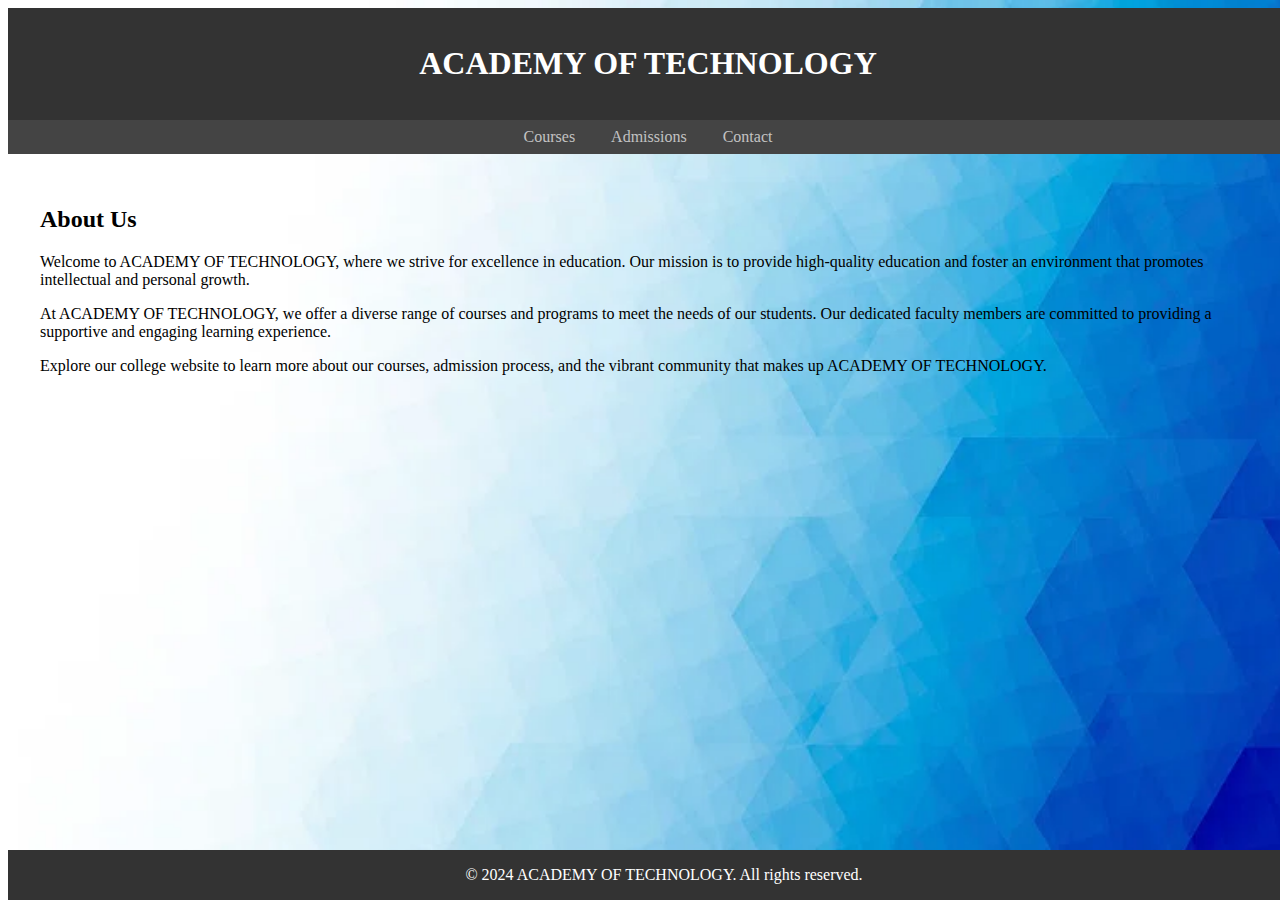
<file: CampusTour/about.html>
<!DOCTYPE html>
<html lang="en">

<head>
    <meta charset="UTF-8">
    <meta name="viewport" content="width=device-width, initial-scale=1.0">
    <title>ACADEMY OF TECHNOLOGY - About Us</title>
    <style>
        body {
        background-image: url(images/about.jpg);
        width: 100vw;
        height: 100vh;
        background-size: cover;
        background-position: center;
        background-attachment: fixed;
        }

        header {
            background-color: #333;
            color: #fff;
            text-align: center;
            padding: 1em;
        }

        nav {
            background-color: #444;
            color: #fff;
            text-align: center;
            padding: 0.5em;
        }

        nav a {
            color: #ffffffaf;
            text-decoration: none;
            padding: 1em;
        }

        section {
            padding: 2em;
        }

        footer {
            background-color: #333;
            color: #fff;
            text-align: center;
            padding: 1em;
            position: fixed;
            bottom: 0;
            width: 100%;
        }
    </style>
</head>

<body>

    <header>
        <h1>ACADEMY OF TECHNOLOGY</h1>
    </header>

    <nav>
        <a href="#">Courses</a>
        <a href="#">Admissions</a>
        <a href="#">Contact</a>
    </nav>

    <section>
        <h2>About Us</h2>
        <p>Welcome to ACADEMY OF TECHNOLOGY, where we strive for excellence in education. Our mission is to provide high-quality
            education and foster an environment that promotes intellectual and personal growth.</p>

        <p>At ACADEMY OF TECHNOLOGY, we offer a diverse range of courses and programs to meet the needs of our students. Our
            dedicated faculty members are committed to providing a supportive and engaging learning experience.</p>

        <p>Explore our college website to learn more about our courses, admission process, and the vibrant community that makes
            up ACADEMY OF TECHNOLOGY.</p>
    </section>

    <footer>
        &copy; 2024 ACADEMY OF TECHNOLOGY. All rights reserved.
    </footer>

</body>

</html>
</file>
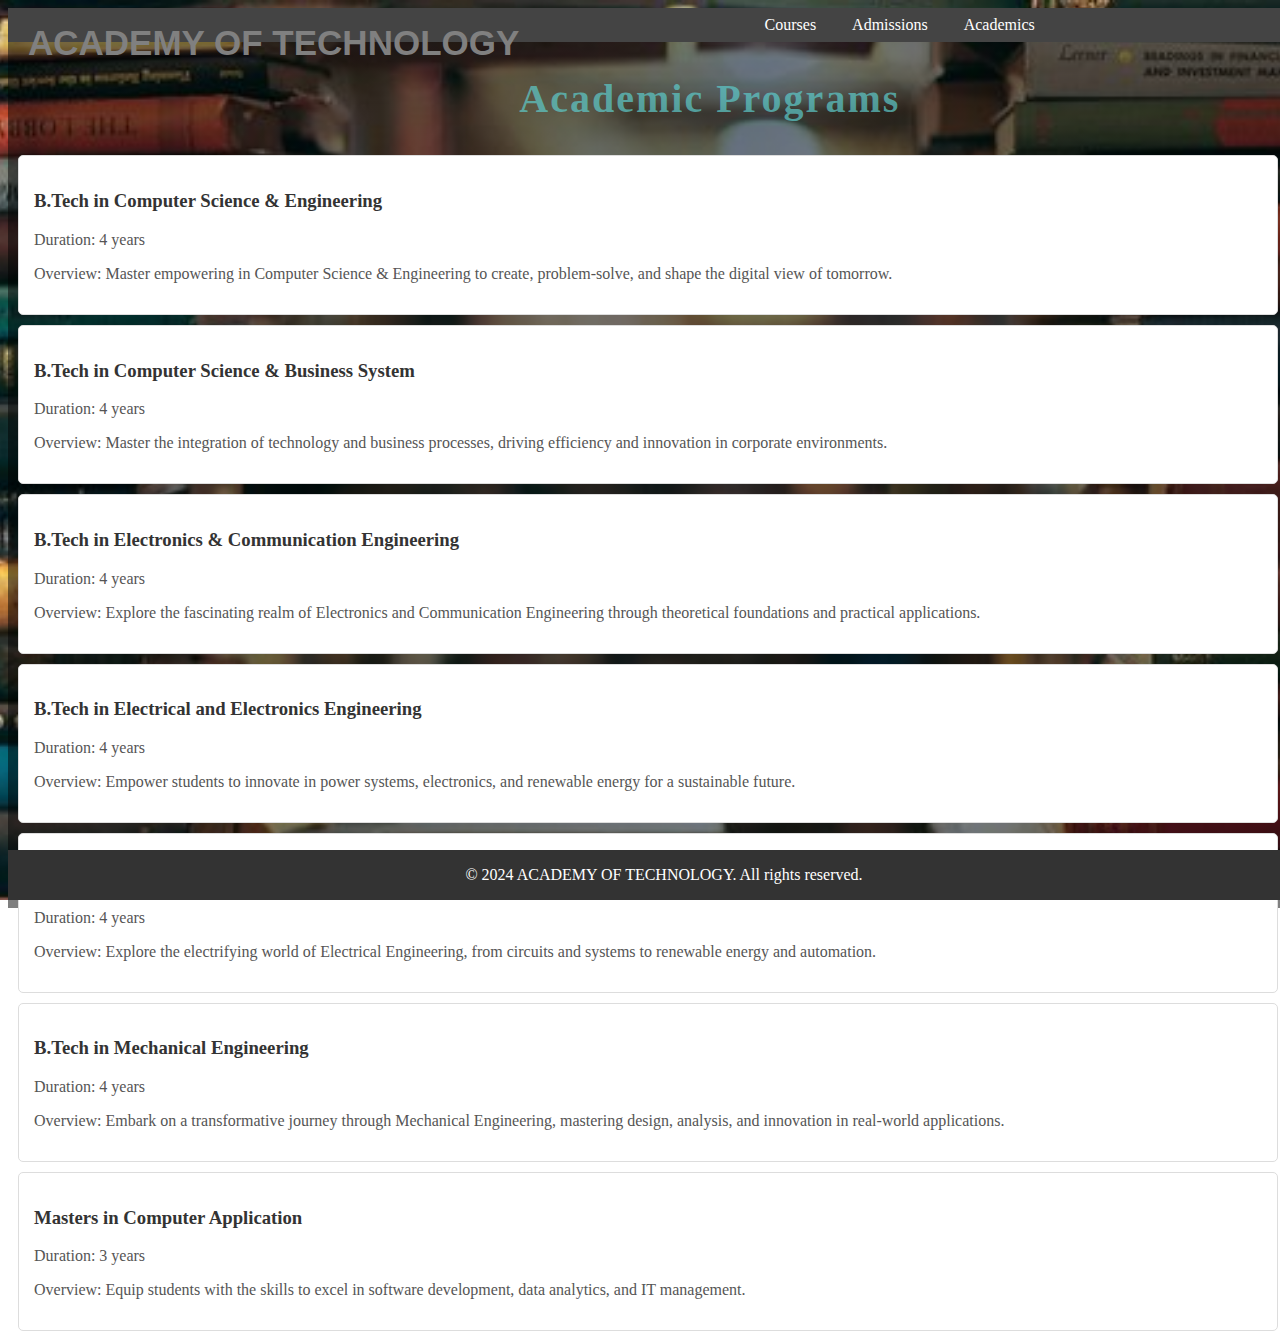
<file: CampusTour/academia.html>
<!DOCTYPE html>
<html lang="en">

<head>
    <meta charset="UTF-8">
    <meta name="viewport" content="width=device-width, initial-scale=1.0">
    <title>ACADEMIA</title>
    <style>
        body {
        background-image: url(images/academia.jpg);
        width: 100vw;
        height: 100vh;
        background-size: cover;
        background-position: center;
        background-attachment: fixed;
        }

        .home {
            width: 100vw;
            background: linear-gradient(to top, rgba(0, 0, 0, 0.5)50%, rgba(0, 0, 0, 0.5)50%);
            background-position: center;
            background-size: cover;
            height: 100vh;
        }

        .logo {
            color: grey;
            font-size: 35px;
            font-family: Arial;
            padding-left: 20px;
            float: left;
            padding-top: 10px;
            margin-top: 5px;
        }


        nav {
            background-color: #444;
            color: #fff;
            text-align: center;
            padding: 0.5em;
        }

        nav a {
            color: #fff;
            text-decoration: none;
            padding: 1em;
        }

        .program h2 {
            font-family: 'Times New Roman';
            font-size: 40px;
            padding-left: 20px;
            
            letter-spacing: 2px;
            color:rgba(94, 205, 205, 0.696);
        }

        footer {
            background-color: #333;
            color: #fff;
            text-align: center;
            padding: 1em;
            position: fixed;
            bottom: 0;
            width: 100%;
        }

        .course {
            border: 1px solid #ddd;
            margin: 10px;
            padding: 15px;
            background-color: #fff;
            border-radius: 5px;
        }

        .course h3 {
            color: #333;
        }

        .course p {
            color: #555;
        }
    </style>
</head>

<body>

    <div class="home">
        <div class="navbar">
            <div class="icon">
                <h2 class="logo">ACADEMY OF TECHNOLOGY</h2>
            </div>

    <nav>
        <a href="#">Courses</a>
        <a href="#">Admissions</a>
        <a href="#">Academics</a>
    </nav>

    <section class="program">
        <h2>Academic Programs</h2>

        <div class="course">
            <h3>B.Tech in Computer Science & Engineering</h3>
            <p>Duration: 4 years</p>
            <p>Overview: Master empowering in Computer Science & Engineering to create, problem-solve, and shape the digital view of tomorrow.</p>
        </div>

        <div class="course">
            <h3>B.Tech in Computer Science & Business System </h3>
            <p>Duration: 4 years</p>
            <p>Overview: Master the integration of technology and business processes, driving efficiency and innovation in corporate environments.</p>
        </div>

        <div class="course">
            <h3>B.Tech in Electronics & Communication Engineering</h3>
            <p>Duration: 4 years</p>
            <p>Overview: Explore the fascinating realm of Electronics and Communication Engineering through theoretical foundations and practical applications.</p>
        </div>

        <div class="course">
            <h3>B.Tech in Electrical and Electronics Engineering</h3>
            <p>Duration: 4 years</p>
            <p>Overview: Empower students to innovate in power systems, electronics, and renewable energy for a sustainable future.</p>
        </div>

        <div class="course">
            <h3>B.Tech in Electrical Engineering</h3>
            <p>Duration: 4 years</p>
            <p>Overview: Explore the electrifying world of Electrical Engineering, from circuits and systems to renewable energy and automation.</p>
        </div>

        <div class="course">
            <h3>B.Tech in Mechanical Engineering</h3>
            <p>Duration: 4 years</p>
            <p>Overview: Embark on a transformative journey through Mechanical Engineering, mastering design, analysis, and innovation in real-world applications.</p>
        </div>

        <div class="course">
            <h3>Masters in Computer Application</h3>
            <p>Duration: 3 years</p>
            <p>Overview: Equip students with the skills to excel in software development, data analytics, and IT management.</p>
        </div>




        <!-- Add more courses as needed -->

    </section>

    <footer>
        &copy; 2024 ACADEMY OF TECHNOLOGY. All rights reserved.
    </footer>

</body>

</html>
</file>
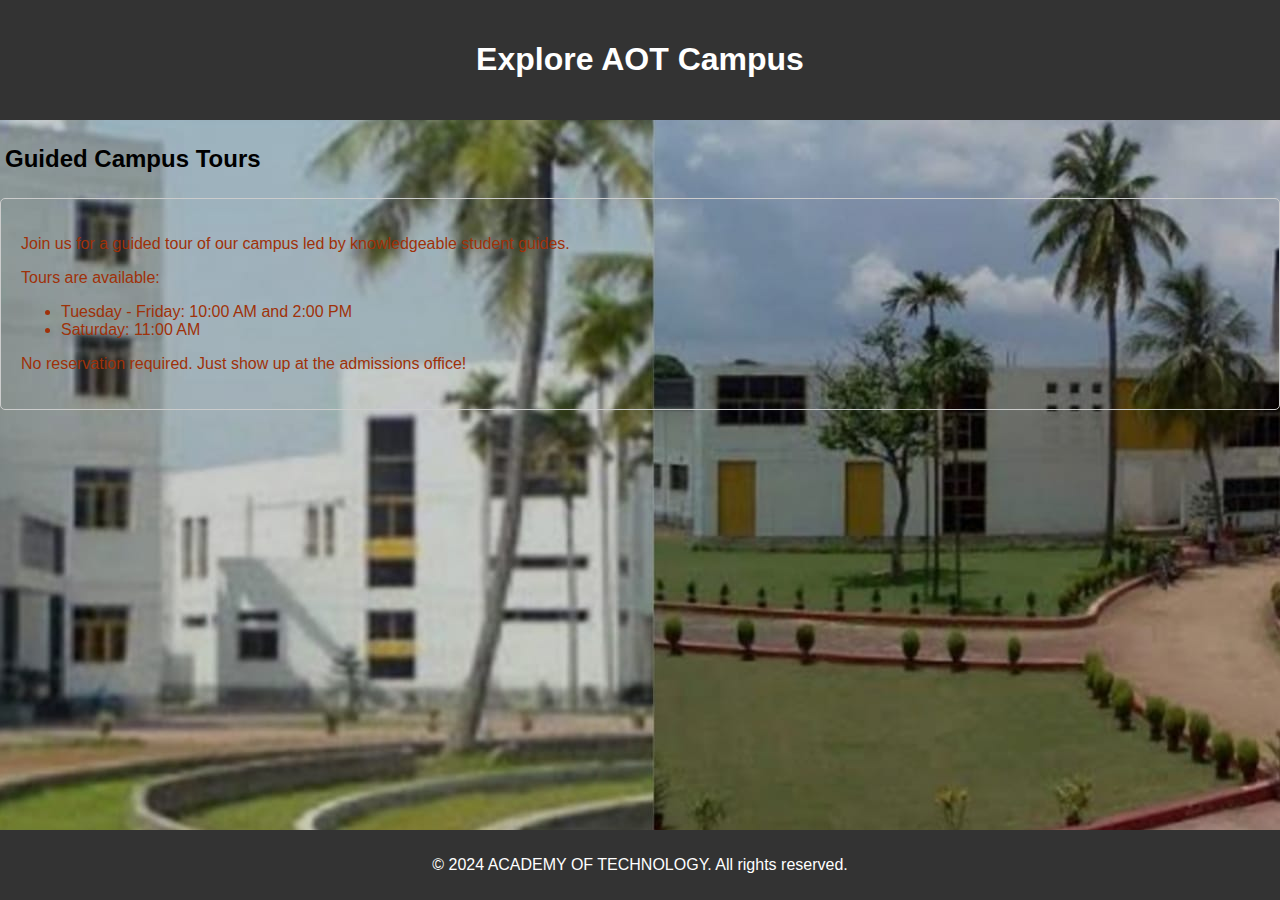
<file: CampusTour/campus.html>
<!DOCTYPE html>
<html lang="en">
<head>
    <meta charset="UTF-8">
    <meta name="viewport" content="width=device-width, initial-scale=1.0">
    <title>College Campus Tour</title>
    <style>
        body {
            font-family: Arial, sans-serif;
            background-image: url(images/campusing.jpeg);
            margin: 0;
            padding: 0;
        }

        header {
            background-color: #333;
            color: #fff;
            padding: 20px;
            text-align: center;
        }

        .container {
            max-width: 800px;
            margin: 20px auto;
            display: flex;
            justify-content: space-between;
}

.image-gallery {
    flex: 1;
}

.guide h2{
    color:black;
    flex: 1;
    padding: 5px;
}

.image-gallery img {
    width: 100%;
    height: auto;
    margin-bottom: 10px;
}

.tour-info {
    flex: 1;
    padding: 20px;
    border: 1px solid #ccc;
    border-radius: 5px;
    color: rgb(159, 49, 9);
}

footer {
    background-color: #333;
    color: #fff;
    text-align: center;
    padding: 10px 0;
    position: fixed;
            bottom: 0;
            width: 100%;
        }

    </style>
</head>
<body>
    <header>
        <h1>Explore AOT Campus</h1>
    </header>

        <div class="guide">
            <h2>Guided Campus Tours</h2>
        </div>
        <div class="tour-info">
            <p>Join us for a guided tour of our campus led by knowledgeable student guides.</p>
            <p>Tours are available:</p>
            <ul>
                <li>Tuesday - Friday: 10:00 AM and 2:00 PM</li>
                <li>Saturday: 11:00 AM</li>
            </ul>
            <p>No reservation required. Just show up at the admissions office!</p>
        </div>
    </div>
    <footer>
        <p>&copy; 2024 ACADEMY OF TECHNOLOGY. All rights reserved.</p>
    </footer>
</body>
</html>
</file>
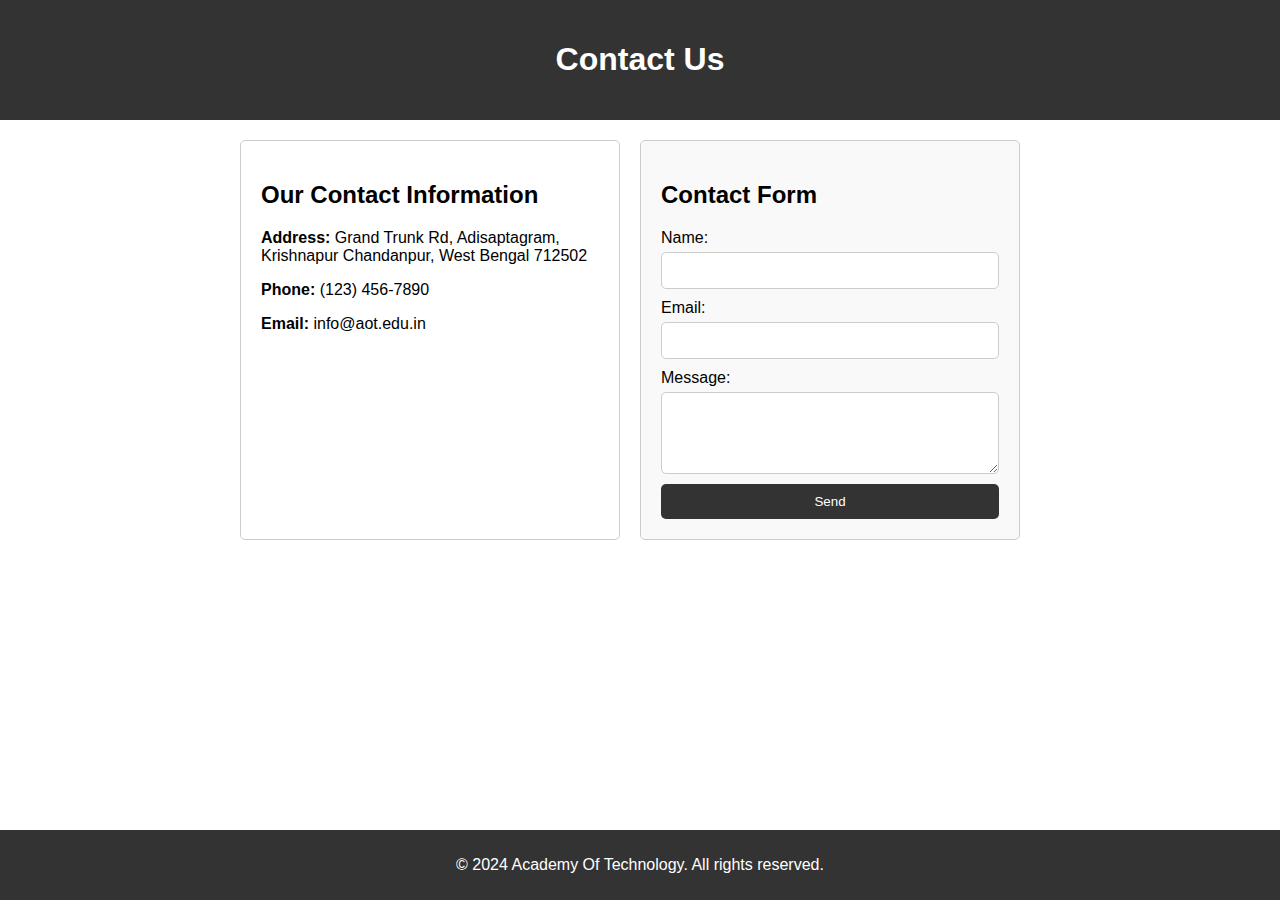
<file: CampusTour/contact.html>
<!DOCTYPE html>
<html lang="en">
<head>
    <meta charset="UTF-8">
    <meta name="viewport" content="width=device-width, initial-scale=1.0">
    <title>College Contact Page</title>
    <style>
        body {
    font-family: Arial, sans-serif;
    margin: 0;
    padding: 0;
}

header {
    background-color: #333;
    color: #fff;
    padding: 20px;
    text-align: center;
}

.container {
    max-width: 800px;
    margin: 20px auto;
    display: flex;
    justify-content: space-between;
}

.contact-info, .contact-form {
    flex: 1;
    padding: 20px;
    border: 1px solid #ccc;
    border-radius: 5px;
    margin-right: 20px;
}

.contact-form {
    background-color: #f9f9f9;
}

.contact-form form {
    display: flex;
    flex-direction: column;
}

.contact-form label {
    margin-bottom: 5px;
}

.contact-form input,
.contact-form textarea {
    padding: 10px;
    margin-bottom: 10px;
    border: 1px solid #ccc;
    border-radius: 5px;
}

.contact-form button {
    padding: 10px 20px;
    background-color: #333;
    color: #fff;
    border: none;
    border-radius: 5px;
    cursor: pointer;
}

footer {
    background-color: #333;
    color: #fff;
    text-align: center;
    padding: 10px 0;
    position: fixed;
    bottom: 0;
    width: 100%;
}

    </style>
</head>
<body>
    <header>
        <h1>Contact Us</h1>
    </header>
    <div class="container">
        <div class="contact-info">
            <h2>Our Contact Information</h2>
            <p><strong>Address:</strong> Grand Trunk Rd, Adisaptagram, Krishnapur Chandanpur, West Bengal 712502</p>
            <p><strong>Phone:</strong> (123) 456-7890</p>
            <p><strong>Email:</strong> info@aot.edu.in</p>
        </div>
        <div class="contact-form">
            <h2>Contact Form</h2>
            <form action="#" method="post">
                <label for="name">Name:</label>
                <input type="text" id="name" name="name" required>

                <label for="email">Email:</label>
                <input type="email" id="email" name="email" required>

                <label for="message">Message:</label>
                <textarea id="message" name="message" rows="4" required></textarea>

                <button type="submit">Send</button>
            </form>
        </div>
    </div>
    <footer>
        <p>&copy; 2024 Academy Of Technology. All rights reserved.</p>
    </footer>
</body>
</html>
</file>
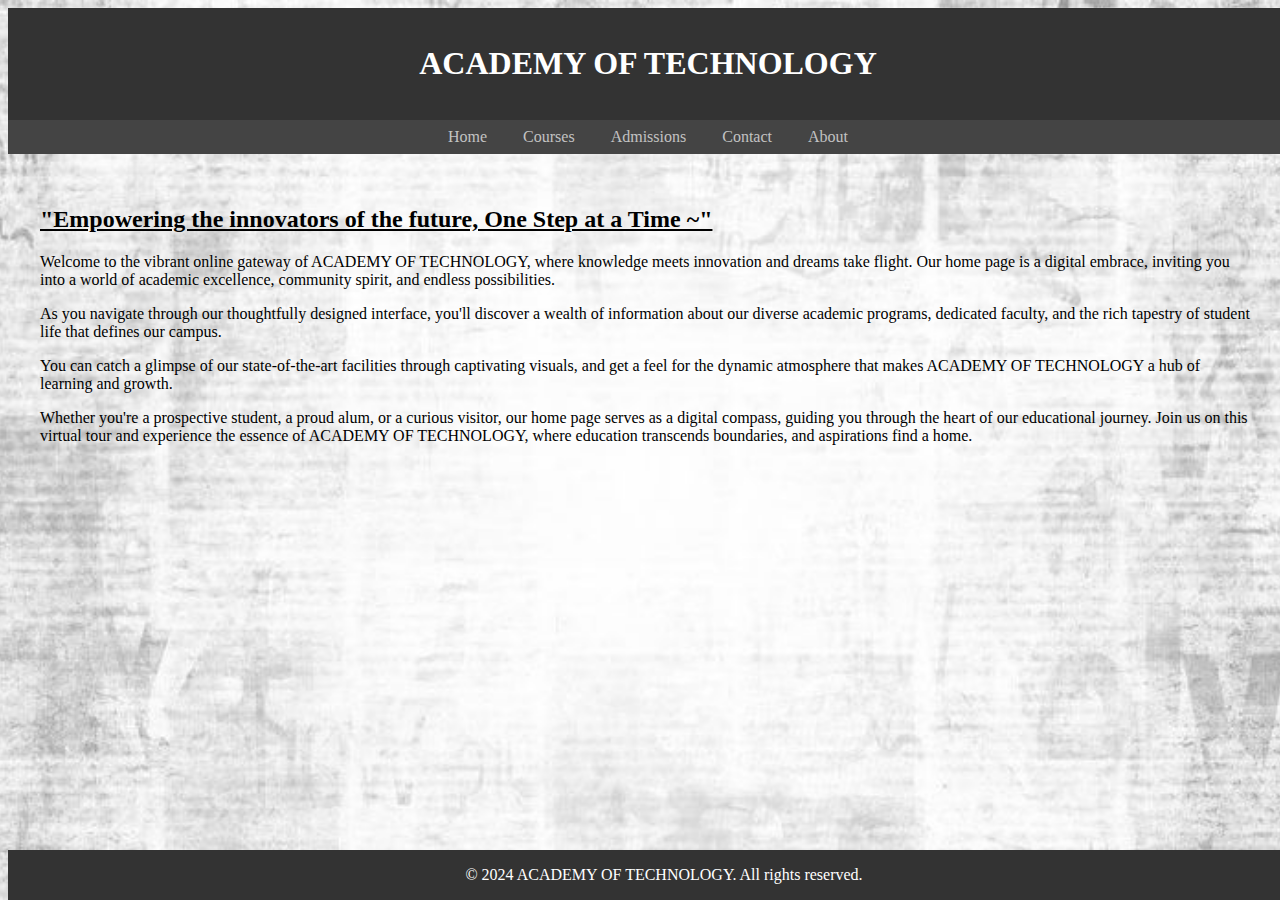
<file: CampusTour/home.html>
<!DOCTYPE html>
<html lang="en">

<head>
    <meta charset="UTF-8">
    <meta name="viewport" content="width=device-width, initial-scale=1.0">
    <title>HOME</title>
    <style>
        body {
        background-image: url(images/main.jpg);
        width: 100vw;
        height: 100vh;
        background-size: cover;
        background-position: center;
        background-attachment: fixed;
        }

        header {
            background-color: #333;
            color: #fff;
            text-align: center;
            padding: 1em;
        }

        nav {
            background-color: #444;
            color: #fff;
            text-align: center;
            padding: 0.5em;
        }

        nav a {
            color: #ffffffaf;
            text-decoration: none;
            padding: 1em;
        }

        section {
            padding: 2em;
        }

        footer {
            background-color: #333;
            color: #fff;
            text-align: center;
            padding: 1em;
            position: fixed;
            bottom: 0;
            width: 100%;
        }
    </style>
</head>

<body>

    <header>
        <h1>ACADEMY OF TECHNOLOGY</h1>
    </header>

    <nav>
        <a href="#">Home</a>
        <a href="#">Courses</a>
        <a href="#">Admissions</a>
        <a href="#">Contact</a>
        <a href="#">About</a>
    </nav>

    <section>
        <h2><u>"Empowering the innovators of the future, One Step at a Time ~"</u></h2>
        <p>Welcome to the vibrant online gateway of ACADEMY OF TECHNOLOGY, where knowledge meets innovation and dreams take flight.
           Our home page is a digital embrace, inviting you into a world of academic excellence, community spirit, and endless possibilities.</p>

        <p>As you navigate through our thoughtfully designed interface, you'll discover a wealth of information about our diverse academic programs, dedicated faculty, and the rich tapestry of student life that defines our campus.</p>

        <p> You can catch a glimpse of our state-of-the-art facilities through captivating visuals, and get a feel for the dynamic atmosphere that makes ACADEMY OF TECHNOLOGY a hub of learning and growth.</p>

        <p>Whether you're a prospective student, a proud alum, or a curious visitor, our home page serves as a digital compass, guiding you through the heart of our educational journey.
            Join us on this virtual tour and experience the essence of ACADEMY OF TECHNOLOGY, where education transcends boundaries, and aspirations find a home.</p>
    </section>

    <footer>
        &copy; 2024 ACADEMY OF TECHNOLOGY. All rights reserved.
    </footer>

</body>

</html>
</file>
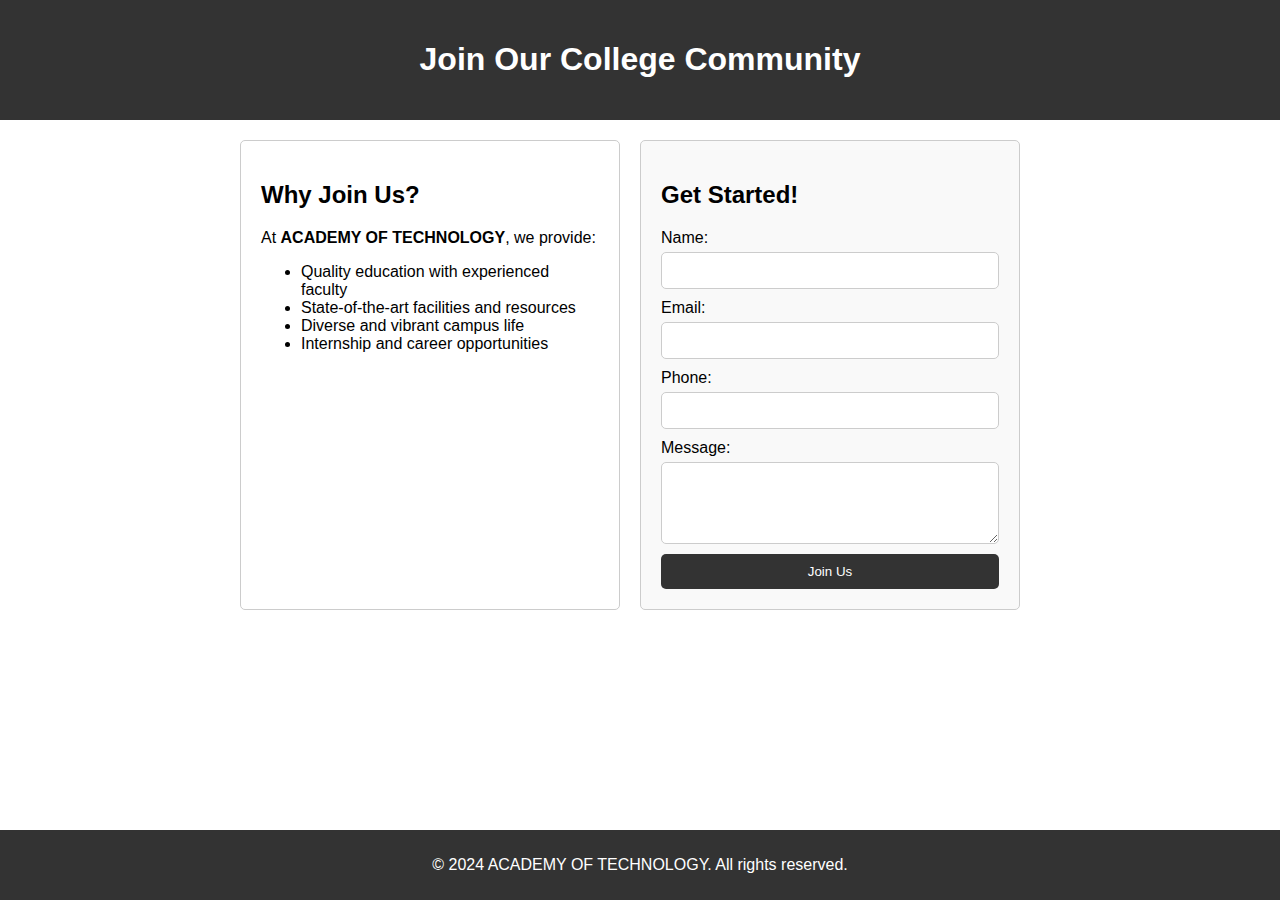
<file: CampusTour/join.html>
<!DOCTYPE html>
<html lang="en">
<head>
    <meta charset="UTF-8">
    <meta name="viewport" content="width=device-width, initial-scale=1.0">
    <title>Join Us - College Name</title>
    <style>
        body {
    font-family: Arial, sans-serif;
    margin: 0;
    padding: 0;
}

header {
    background-color: #333;
    color: #fff;
    padding: 20px;
    text-align: center;
}

.container {
    max-width: 800px;
    margin: 20px auto;
    display: flex;
    justify-content: space-between;
}

.join-info, .join-form {
    flex: 1;
    padding: 20px;
    border: 1px solid #ccc;
    border-radius: 5px;
    margin-right: 20px;
}

.join-form {
    background-color: #f9f9f9;
}

.join-form form {
    display: flex;
    flex-direction: column;
}

.join-form label {
    margin-bottom: 5px;
}

.join-form input,
.join-form textarea {
    padding: 10px;
    margin-bottom: 10px;
    border: 1px solid #ccc;
    border-radius: 5px;
}

.join-form button {
    padding: 10px 20px;
    background-color: #333;
    color: #fff;
    border: none;
    border-radius: 5px;
    cursor: pointer;
}

footer {
    background-color: #333;
    color: #fff;
    text-align: center;
    padding: 10px 0;
    position: fixed;
    bottom: 0;
    width: 100%;
}

    </style>
</head>
<body>
    <header>
        <h1>Join Our College Community</h1>
    </header>
    <div class="container">
        <div class="join-info">
            <h2>Why Join Us?</h2>
        <p>At <B>ACADEMY OF TECHNOLOGY</B>, we provide:</p>
            <ul>
                <li>Quality education with experienced faculty</li>
                <li>State-of-the-art facilities and resources</li>
                <li>Diverse and vibrant campus life</li>
                <li>Internship and career opportunities</li>
                <!-- Add more points as needed -->
            </ul>
        </div>
        <div class="join-form">
            <h2>Get Started!</h2>
            <form action="#" method="post">
                <label for="name">Name:</label>
                <input type="text" id="name" name="name" required>

                <label for="email">Email:</label>
                <input type="email" id="email" name="email" required>

                <label for="phone">Phone:</label>
                <input type="tel" id="phone" name="phone" required>

                <label for="message">Message:</label>
                <textarea id="message" name="message" rows="4"></textarea>

                <button type="submit">Join Us</button>
            </form>
        </div>
    </div>
    <footer>
        <p>&copy; 2024 ACADEMY OF TECHNOLOGY. All rights reserved.</p>
    </footer>
</body>
</html>
</file>
